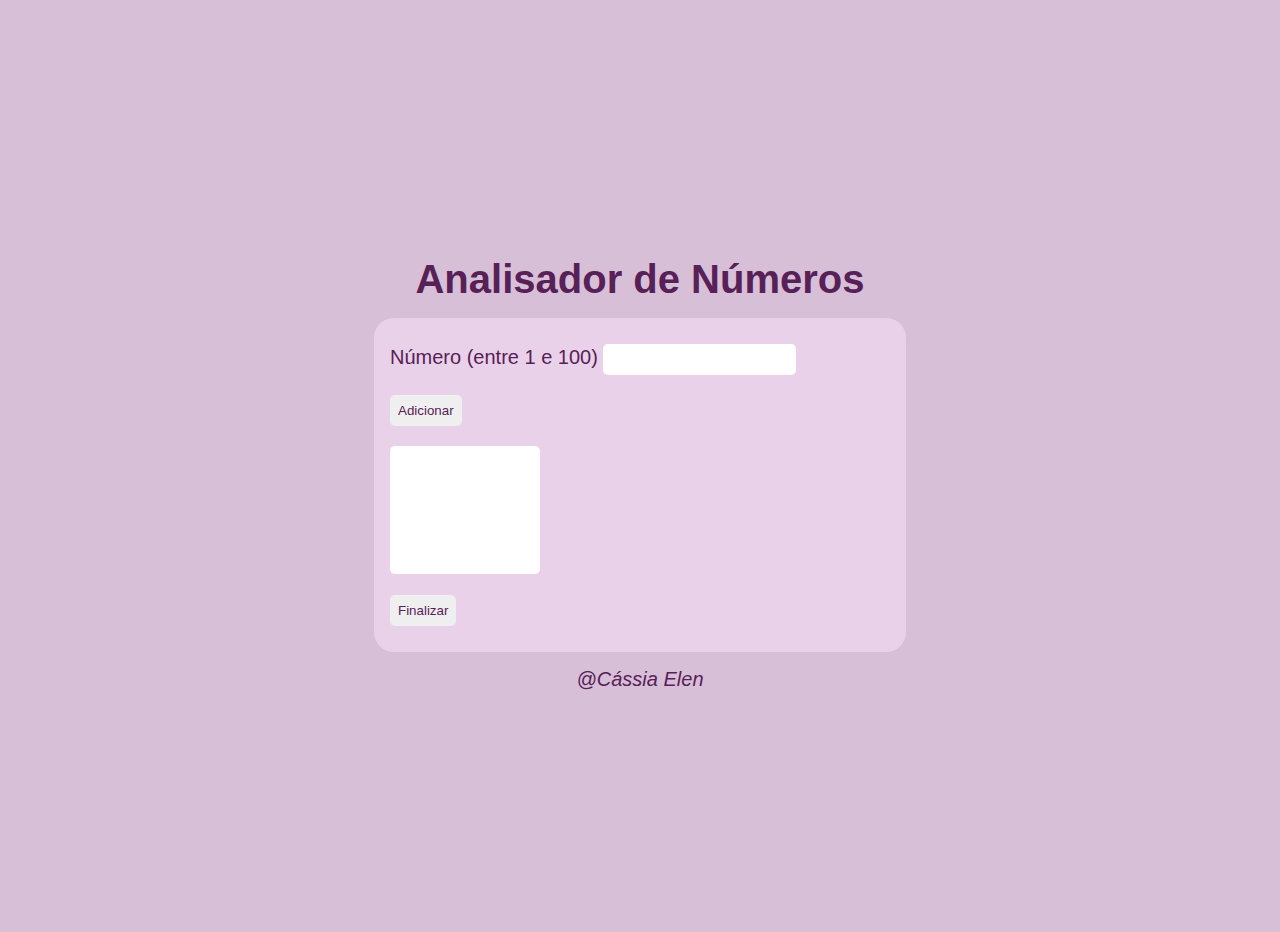
<file: Analisador-De-Número/index.html>
<!DOCTYPE html>
<html lang="pt-br">
<head>
    <meta charset="UTF-8">
    <meta http-equiv="X-UA-Compatible" content="IE=edge">
    <meta name="viewport" content="width=device-width, initial-scale=1.0">
    <title>Analisador de Números</title>
    <link rel="stylesheet" type="text/css" href="css/style.css">
</head>
<body>
    <div id="container">
        <header>
            <h1>Analisador de Números</h1>
        </header>
        <section>
            <div class="form">
                <div class="area">
                    <label for="num">Número (entre 1 e 100)</label>
                    <input type="number" name="num" id="num">
                </div>
                <div class="area">
                    <input type="button" value="Adicionar" onclick="adicionar()">
                </div>
                <div class="area">
                    <select name="lista" id="lista" size="6"></select>
                </div>
                <div class="area">
                    <input type="button" value="Finalizar" onclick="finalizar()">
                </div>
            </div>
            <div id="result"></div>
        </section>
        <footer>
            <p>@Cássia Elen</p>
        </footer>
    </div>
    <script type="text/javascript" src="js/script.js"></script>
</body>
</html>
</file>
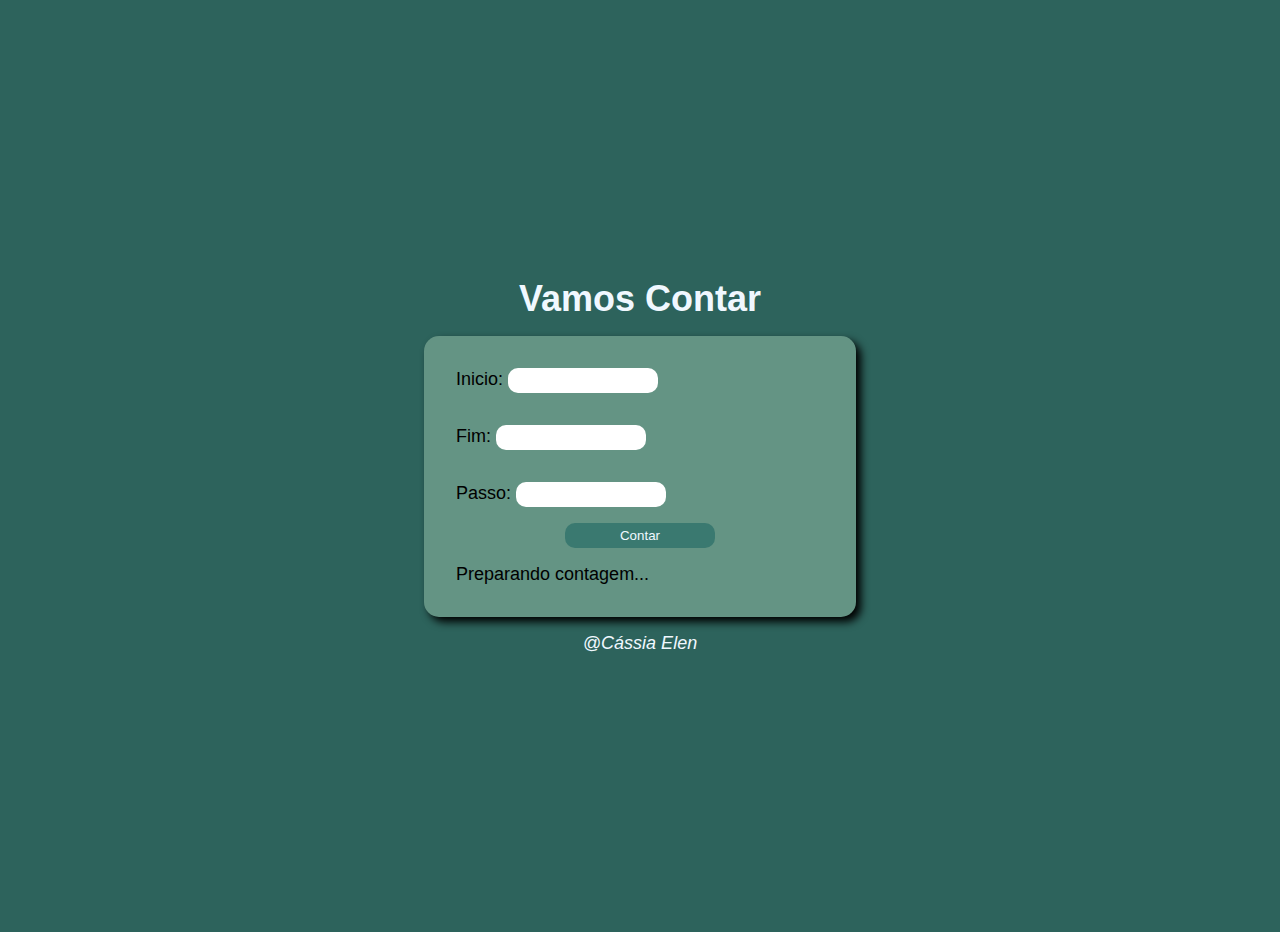
<file: contador/index.html>
<!DOCTYPE html>
<html lang="pt-br">
<head>
    <meta charset="UTF-8">
    <meta http-equiv="X-UA-Compatible" content="IE=edge">
    <meta name="viewport" content="width=device-width, initial-scale=1.0">
    <title>Vamos Contar</title>
    <link rel="stylesheet" type="text/css" href="css/style.css">
</head>
<body>
    <div id="container">
        <header>
            <h1>Vamos Contar</h1>
        </header>
        <section>
            <form>
               <div class="espaco-padrao">
                  <label for="inicio">Inicio:</label>
                  <input type="number" name="inicio" id="inicio">
               </div>
               <div class="espaco-padrao">
                  <label for="fim">Fim:</label>
                  <input type="number" name="fim" id="fim">
               </div>
               <div class="espaco-padrao">
                  <label for="passo">Passo:</label>
                  <input type="number" name="passo" id="passo">
               </div>
               <input type="button" value="Contar" id="button" onclick="contarNum()">
            </form>
            <div id="resultado">
                <p>Preparando contagem...</p>
            </div>
        </section>
        <footer>
            <p>@Cássia Elen</p>
        </footer>
    </div>
     <script src="js/script.js"></script>
</body>
</html>
</file>
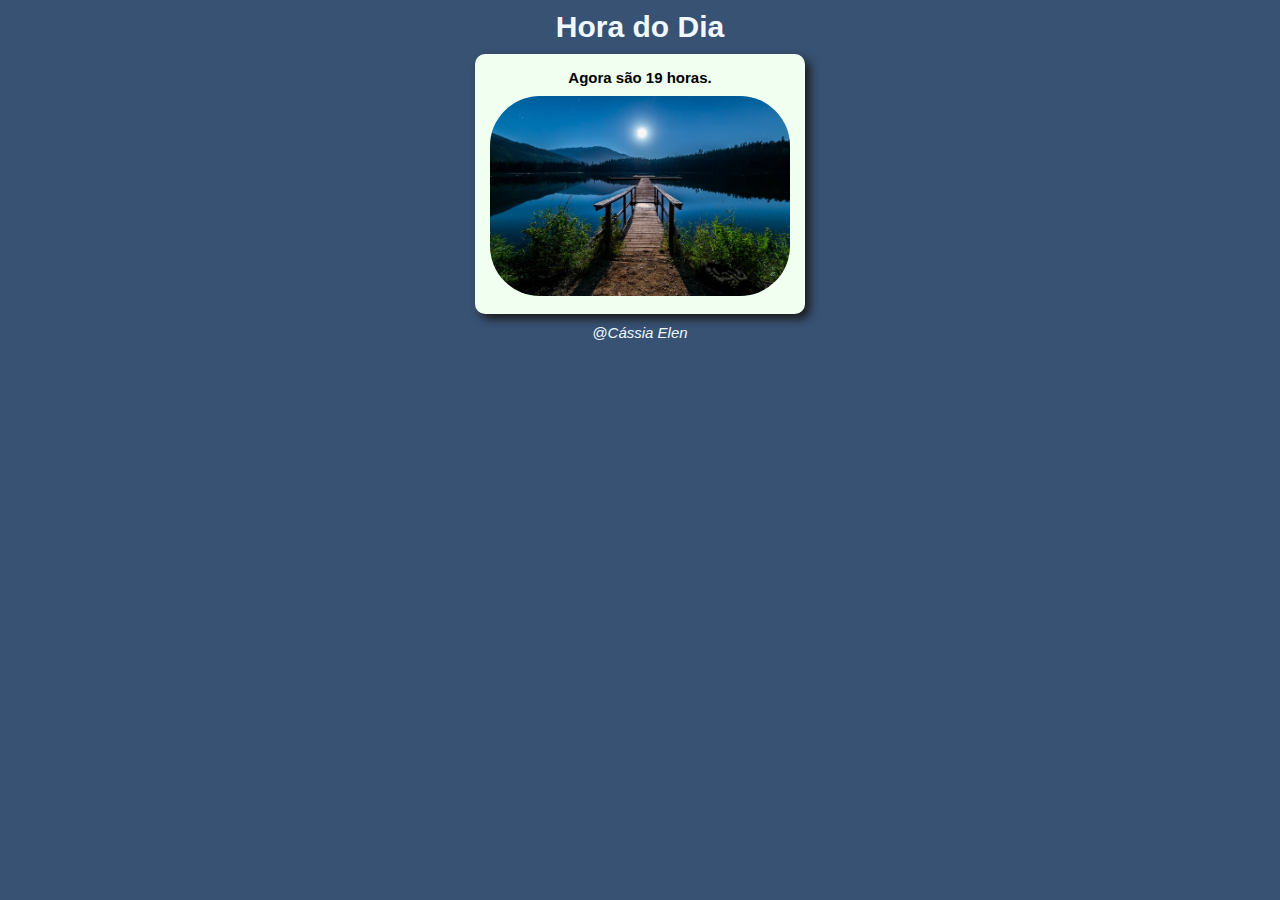
<file: horario/index.html>
<!DOCTYPE html>
<html lang="pt-br">
<head>
    <meta charset="UTF-8">
    <meta http-equiv="X-UA-Compatible" content="IE=edge">
    <meta name="viewport" content="width=device-width, initial-scale=1.0">
    <title>Hora do Dia</title>
    <link rel="stylesheet" type="text/css" href="css/style.css">
    <script src="js/script.js"></script>
</head>
<body onload="carregarImgMsg()">
    <div id="container">
        <header>
            <h1>Hora do Dia</h1>
        </header>
        <section>
            <div id="mensagem">          
            </div>
            <div id="imagem">
                <img id="foto" src="img/manha.jpg" width="300" height="200" alt="">
            </div>
        </section>
        <footer>
            <p>@Cássia Elen</p>
        </footer>
    </div>
</body>
</html>
</file>
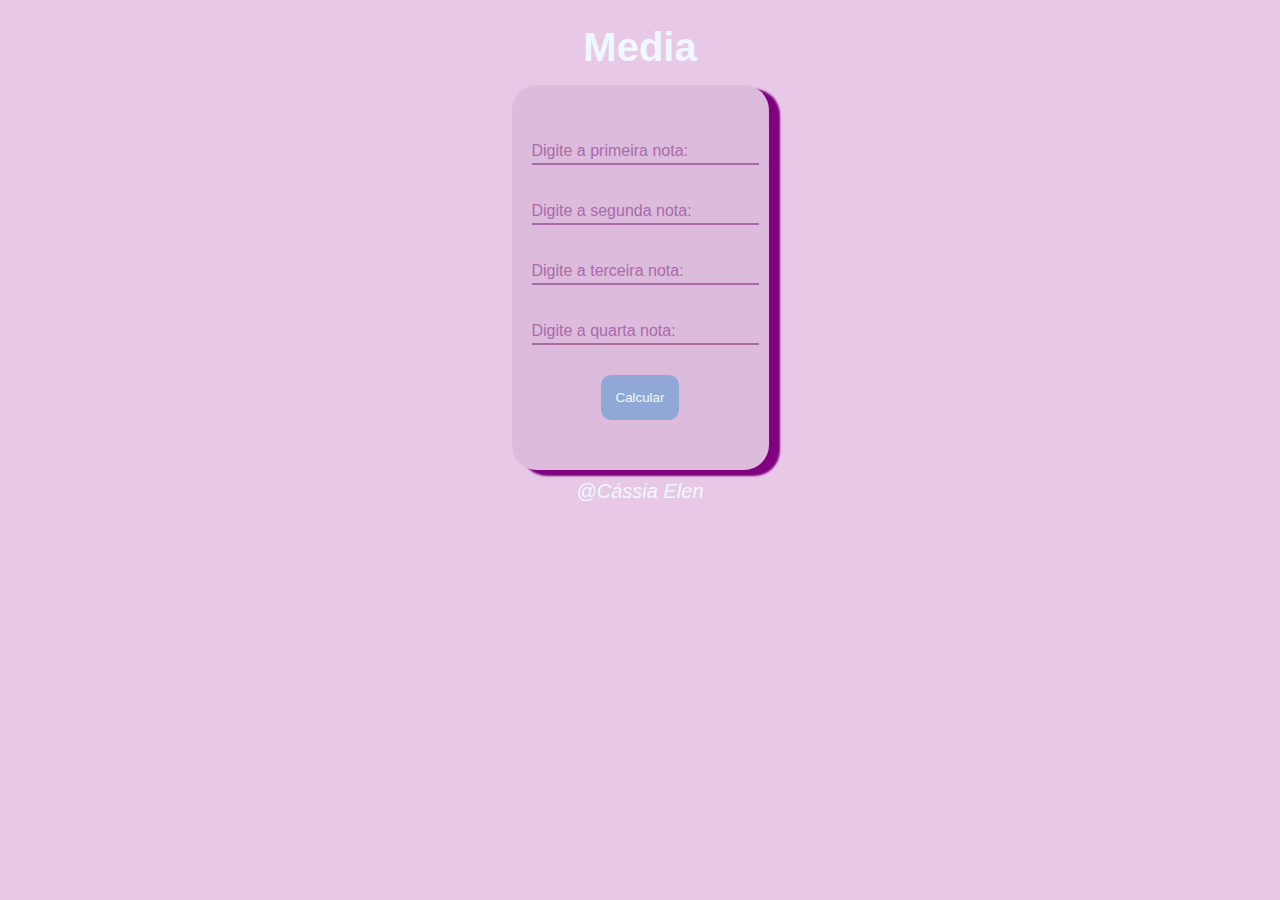
<file: media/index.html>
<!DOCTYPE html>                    
<html lang="pt-br"><!DOCTYPE html>                    
<head>
    <meta charset="UTF-8">
    <meta http-equiv="X-UA-Compatible" content="IE=edge">
    <meta name="viewport" content="width=device-width, initial-scale=1.0">
    <title>Media</title>
    <link rel="stylesheet" type="text/css" href="css/style.css">
    <script src="js/script.js"></script>
</head>
<body>
    <div id="container">
        <header>
            <h1>Media</h1>
        </header>
        <section>
            <div id="form">
                <div class="espaco-padrao">
                    <input required type="number" name="num1" id="num1" class="input-padrao">
                    <label for="num1">Digite a primeira nota:</label>
                </div>
                <div class="espaco-padrao">
                    <input required type="number" name="num2" id="num2" class="input-padrao">
                    <label for="num2">Digite a segunda nota:</label>
                </div>
                <div class="espaco-padrao">
                    <input required type="number" name="num3" id="num3" class="input-padrao">
                    <label for="num3">Digite a terceira nota:</label>
                </div>
                <div class="espaco-padrao">
                    <input required type="number" name="num4" id="num4" class="input-padrao">
                    <label for="num4">Digite a quarta nota:</label>
                </div>
                <div class="espaco-padrao" id="area-button">
                    <button type="submit" id="cal" onclick="calMedia()">Calcular</button>
                </div>
            </div>
            <div id="resultado"> </div>
        </section>
        <footer>
            <p>@Cássia Elen</p>
        </footer>
    </div>
    
</body>
</html>
</file>
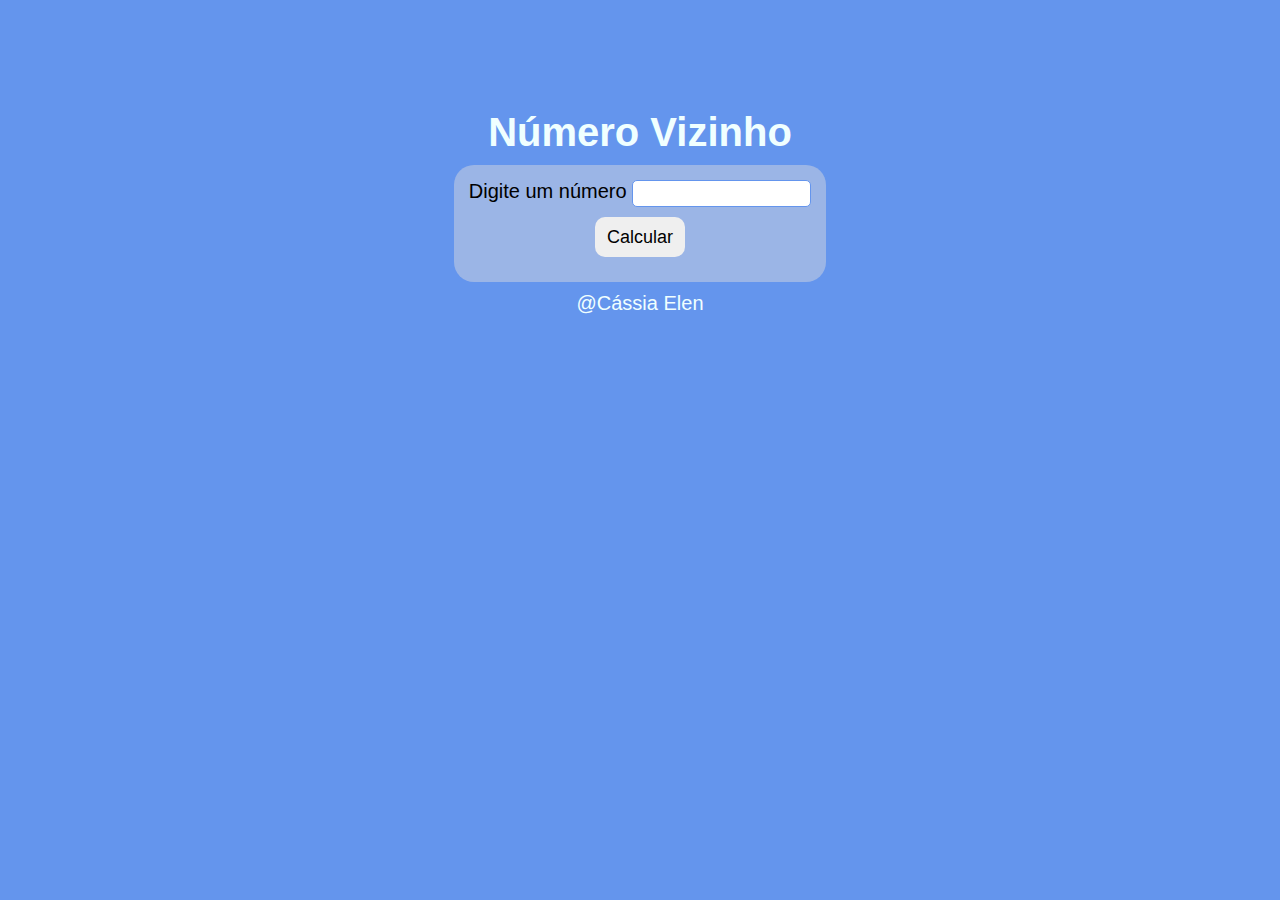
<file: Numero-vizinho/index.html>
<!DOCTYPE html>
<html lang="pt-br">
<head>
    <meta charset="UTF-8">
    <meta http-equiv="X-UA-Compatible" content="IE=edge">
    <meta name="viewport" content="width=device-width, initial-scale=1.0">
    <title>Número Vizinho</title>
    <link rel="stylesheet" type="text/css" href="css/style.css">
    <script src="js/script.js"></script>
</head>
<body>
    <div id="container">
        <header>
            <h1>Número Vizinho</h1>
        </header>
        <section>
            <form>
                <label for="numero">Digite um número</label>
                <input type="number" name="numero" id="numero" >
            </form>
            <button onclick="numeroVizinho()">Calcular</button>
            <div id="resultado"></div>
        </section>
        <footer>
            <p>@Cássia Elen</p>
        </footer>
    </div>
</body>
</html>
</file>
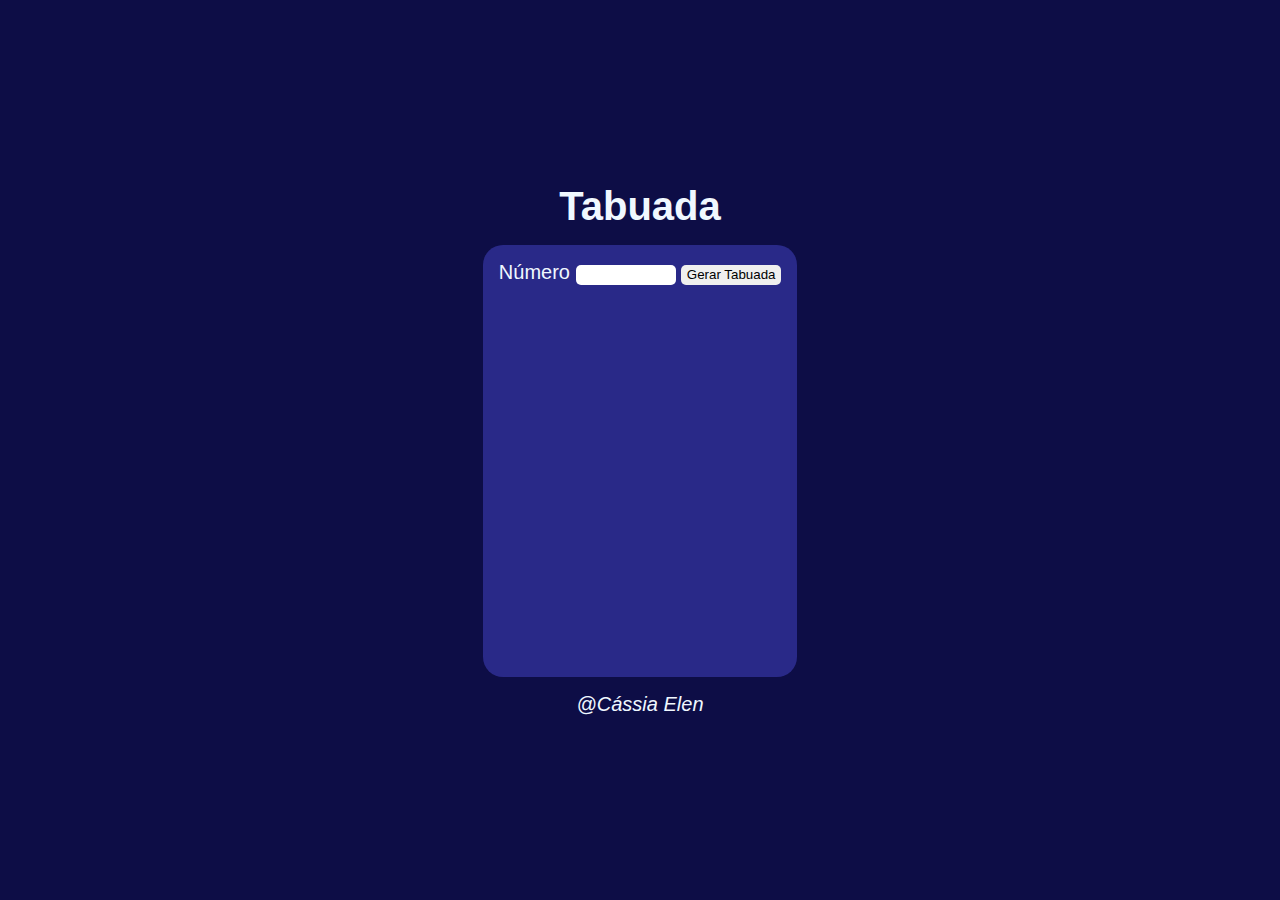
<file: tabuada/index.html>
<!DOCTYPE html>
<html lang="pt-br">
<head>
    <meta charset="UTF-8">
    <meta http-equiv="X-UA-Compatible" content="IE=edge">
    <meta name="viewport" content="width=device-width, initial-scale=1.0">
    <title>Tabuada</title>
    <link rel="stylesheet" type="text/css" href="css/style.css">
    <script src="js/script.js"></script>
</head>
<body>
    <div id="container">
        <header>
            <h1>Tabuada</h1>
        </header>
        <section>
            <form>
                <label for="numero">Número</label>
                <input type="number" name="numero" id="numero" >
                <input type="button" onclick="gerarTabu()" value="Gerar Tabuada">
            </form>
            <div id="resultado"> </div>
        </section>
        <footer>
            <p>@Cássia Elen</p>
        </footer>
    </div>
</body>
</html>
</file>
<file: Analisador-De-Número/css/style.css>
*{
    margin: 0;
    padding: 0;
}

body{
    background: thistle;
    font-size: 20px;
    font-family: 'Franklin Gothic Medium', 'Arial Narrow', Arial, sans-serif;
    color: rgb(87, 33, 87);
}

#container{
    display: flex;
    flex-direction: column;
    justify-content: center;
    align-items: center;
    height: 100vh;
    margin: 1rem;
}

header{
    padding: 1rem;
}

section{
    background: rgb(233, 210, 233);
    width: 500px;
    max-height: 400px;
    padding: 1rem;
    border-radius: 20px;
}

.area{
    padding-top: 10px;
    padding-bottom:10px ;
}

input{
    outline: none;
    padding: 8px;
    border:none;
    border-radius: 5px;
    color: rgb(87, 33, 87);
}

#lista{
    padding: 1rem;
    border: none;
    outline: none;
    border-radius: 5px;
    width: 150px;
    color: rgb(87, 33, 87);
}

footer{
    padding-top: 1rem;
    font-style: italic;
}

@media screen and (max-width:700px) {
    section{
        max-width: 300px;
    }
}

@media screen and (max-width:320px){
    section{
        max-width: 200px;
        max-height: 550px;
    }
}
</file>
<file: contador/css/style.css>
*{
    margin: 0;
    padding: 0;
}

body{
    background: rgb(45, 99, 92);
    font-size: 18px;
    font-family: 'Franklin Gothic Medium', 'Arial Narrow', Arial, sans-serif;
}

#container{
    display: flex;
    flex-direction: column;
    justify-content: center;
    align-items: center;
    min-height: 100vh;
    margin: 1rem;
}

header{
    padding: 1rem;
    color: aliceblue;
}

section{
    background: rgb(100, 148, 132);
    padding: 1rem;
    border-radius: 15px;
    min-width: 400px;
    box-shadow: 5px 5px 8px 0px;
}

.espaco-padrao{
    padding: 1rem;
}

.espaco-padrao input{
    width: 150px;
    height: 25px;
    border-radius: 10px;
    border: none;
    outline: none;
}

#button{
    display: block;
    margin: auto;
    width: 150px;
    height: 25px;
    border: none;
    border-radius: 10px;
    background:  rgb(58, 121, 112);
    color: aliceblue;
}

#resultado{
    padding: 1rem;
}

footer{
    padding: 1rem;
    font-style: italic;
    color: aliceblue;
}
</file>
<file: horario/css/style.css>
*{
    margin: 0;
    padding: 0;
}

body{
    background: cadetblue;
    font:normal 15px arial ;
}

#container{
    display: flex;
    flex-direction: column;
    justify-content: center;
    align-items: center;
}
header{
    color: aliceblue;
    padding: 10px;
}

section{
    background: honeydew;
    border-radius: 10px;
    padding: 15px;
    max-width: 500px;
    margin: auto;
    box-shadow: 5px 5px 10px rgb(27, 27, 27);
}

#mensagem{
    text-align: center;
    padding-bottom: 10px;
    font-weight: bold;
}

#foto{
    border-radius: 50px;
}

footer{
    padding-top: 10px;
    color: aliceblue;
    font-style: italic ;
}
</file>
<file: media/css/style.css>
*{
    padding: 0;
    margin: 0;
}

body{
    background: rgb(231, 201, 231);
    font-family: 'Franklin Gothic Medium', 'Arial Narrow', Arial, sans-serif;
    font-size: 20px;
}

#container{
    display: flex;
    flex-direction: column;
    justify-content: center;
    align-items: center;
    margin: 10px;
}

header{
    padding: 15px;
    color: aliceblue;
}

section{
    background: rgb(221, 187, 221);
    padding: 20px;
    border-radius: 25px;
    box-shadow: 10px 5px 2px 1px purple; 
}

#form{
    width: 100%;
    max-width: 350px;
}

.espaco-padrao{
    width: 100%;
    margin: 30px 0;
    position: relative;
}

.espaco-padrao label{
    font-size: 16px;
    position: absolute;
    left: 0;
    bottom: 5px;
    color:  rgb(170, 106, 170);
    cursor: text;
    transition: 0.5s ease-in-out;
}

.espaco-padrao .input-padrao{
    background: rgb(221, 187, 221);
    width: 100%;
    padding: 5px;
    color:  rgb(172, 59, 59);
    border: 0;
    border-bottom: 2px solid rgb(170, 106, 170);
    outline: 0;
    font-size: 16px;
}

.espaco-padrao .input-padrao:focus,
.espaco-padrao .input-padrao:valid{
    border-bottom: 2px solid rgb(172, 59, 59) ;
}

.espaco-padrao .input-padrao:focus ~ label,
.espaco-padrao .input-padrao:valid ~ label{
    transform: translateY(-24px);
    font-size: 12px;
    color:  rgb(172, 59, 59);
}

#area-button{
    display: flex;
    justify-content: space-around;
}

button{
    background:rgb(143, 168, 214);
    padding: 15px;
    border: none;
    border-radius:10px ;
    color: aliceblue;
}


#resultado{
    text-align: center;
    color:  rgb(172, 59, 59);
}

footer{
    padding: 10px;
    color: aliceblue;
    font-style: italic;
}
</file>
<file: Numero-vizinho/css/style.css>
*{
    padding: 0;
    margin: 0;
}

body{
    background:cornflowerblue;
    font-family: 'Franklin Gothic Medium', 'Arial Narrow', Arial, sans-serif;
    font-size: 20px;
}

#container{
    display: flex;
    flex-direction: column;
    justify-content: center;
    align-items: center;
    margin: 10px;
}

header{
    padding: 100px 10px 10px 10px;
    color: azure;
}

section{
    background: rgb(155, 181, 230);
    max-width: 500px;
    padding: 15px;
    margin: auto;
    border-radius: 20px;
}

form{
    padding-bottom: 10px;
}
#numero{
    height: 25px;
    outline: none;
    border: 1px solid cornflowerblue;
    border-radius: 5px;
}

button{
    width: 90px;
    height: 40px;
    border: none;
    border-radius: 10px;
    display: block;
    margin: 0 auto;
    font-size: 18px;
    font-family:'Franklin Gothic Medium', 'Arial Narrow', Arial, sans-serif ;
    cursor: pointer;
}

#resultado{
    padding-top: 10px;
}

footer{
    padding-top: 10px;
    color: azure;
}
</file>
<file: tabuada/css/style.css>
*{
    margin: 0;
    padding: 0;
}

body{
    background: rgb(13, 13, 70);
    font-size: 20px;
    font-family: 'Franklin Gothic Medium', 'Arial Narrow', Arial, sans-serif;
    color: aliceblue;
}

#container{
    display: flex;
    flex-direction: column;
    justify-content: center;
    align-items: center;
    min-height: 100vh;
}

header{
    padding: 1rem;
}

section{
    background:  rgb(41, 41, 136);
    max-width: 400px;
    min-height: 400px;
    padding: 1rem;
    border-radius: 20px;
}

input{
    width: 100px;
    height: 20px;
    outline: none;
    border: none;
    border-radius: 5px ;
}

#resultado{
    margin: 1rem;
    line-height: 35px;
}

footer{
    padding: 1rem;
    font-style: italic;
}
</file>
